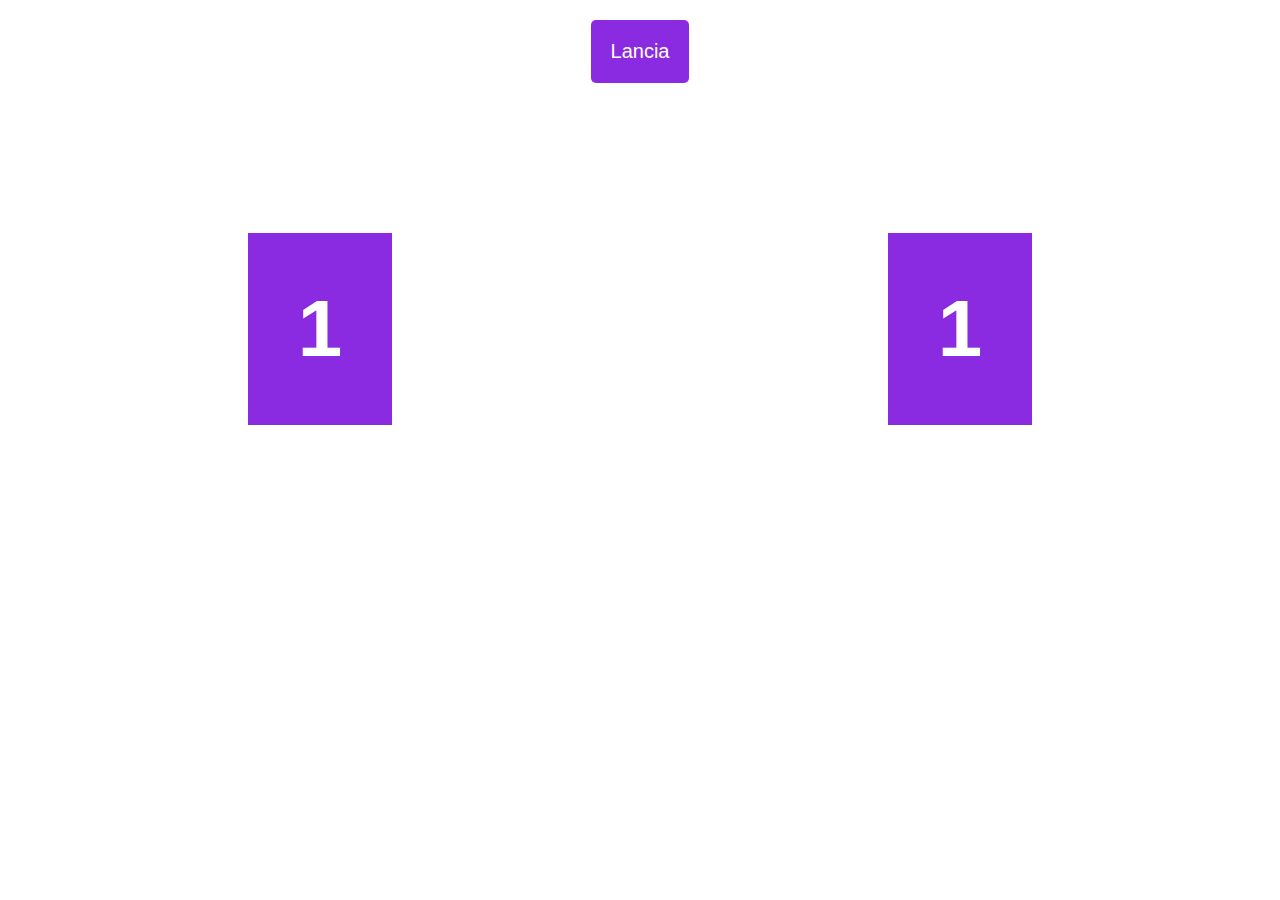
<file: dadi/index.html>
<!DOCTYPE html>
<html lang="en">
<head>
    <meta charset="UTF-8">
    <meta name="viewport" content="width=device-width, initial-scale=1.0">
    <link rel="stylesheet" href="style.css">
    <title>Document</title>
</head>
<body>

    <input type="button" value="Lancia" onclick="myRoll()">
    
    <div class="row">
        <div class="col">
            <h1 id="userDice">1</h1>
        </div>
        <div class="col">
            <h1 id="pcDice">1</h1>
        </div>
    </div>

    <h2 id="message"></h2>

    <script type="text/javascript" src="main.js"></script>
</body>
</html>
</file>
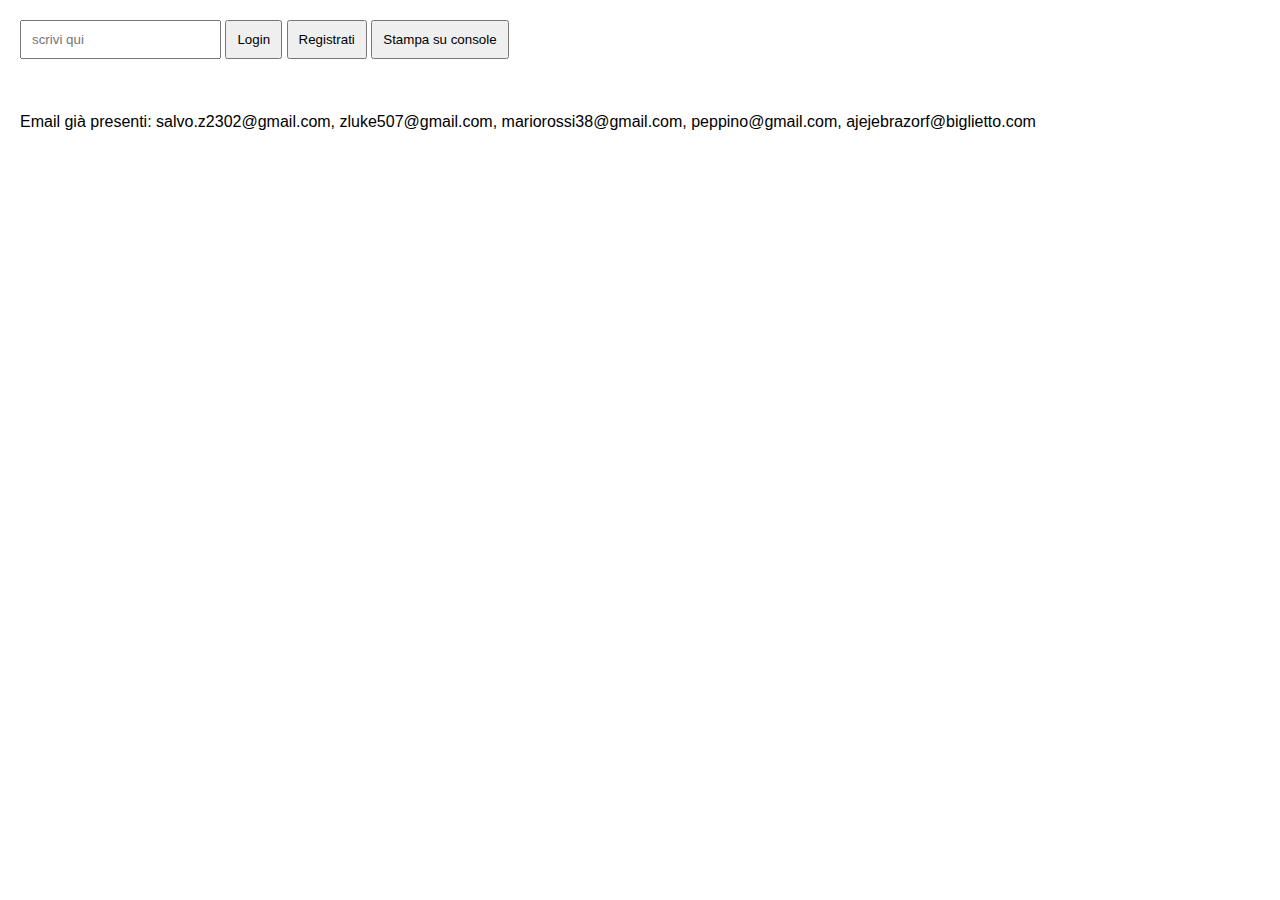
<file: mail/index.html>
<!DOCTYPE html>
<html lang="en">
<head>
    <meta charset="UTF-8">
    <meta name="viewport" content="width=device-width, initial-scale=1.0">
    <link rel="stylesheet" href="style.css">
    <title>Email comparator</title>
</head>
<body>
    <input type="email" id="email" placeholder="scrivi qui">
    <input type="button" value="Login" onclick="myLogin()">
    <input type="button" value="Registrati" onclick="myRegister()">
    <input type="button" value="Stampa su console" onclick="myShow()">

    <br><br><br><br>

    <p id="scope"></p>
    <script type="text/javascript" src="main.js"></script>
</body>
</html>
</file>
<file: dadi/style.css>
*{
    margin: 0;
    padding: 0;
    box-sizing: border-box;
    font-family: Arial, Helvetica, sans-serif;
}

.row{
    display: flex;
}

.col{
    width: 50%;
    padding-top: 150px;
    display: flex;
    justify-content: center;
    align-items: center;
}

body{
    text-align: center;
}

input{
    border-radius: 5px;
    padding: 20px;
    border: none;
    background-color: blueviolet;
    color: white;
    margin-top: 20px;
    font-size: 20px;
}

input:hover{
    background-color: rgb(163, 78, 243);
}


h1{
    background-color: blueviolet;
    padding: 50px;
    color: white;
    font-size: 80px;
}

h2{
    margin-top: 50px;
}
</file>
<file: mail/style.css>
*{
    padding: 0;
    margin: 0;
    box-sizing: border-box;
    font-family: Arial, Helvetica, sans-serif;
}

body{
    padding: 20px;
}
input{
    padding: 10px;
}
</file>
